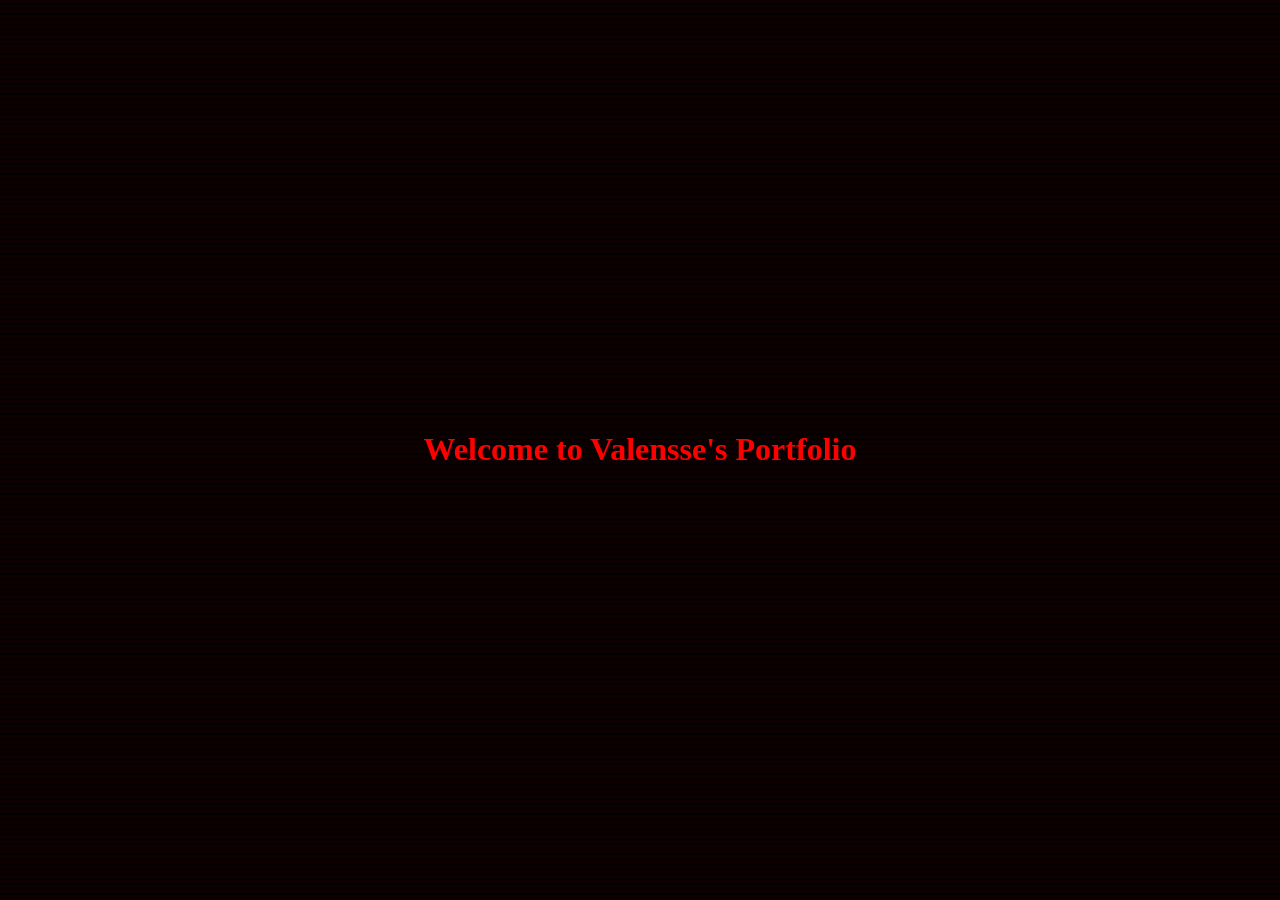
<file: index.html>
<!DOCTYPE html>
<html lang="en">
<head>
    <meta charset="UTF-8">
    <meta name="viewport" content="width=device-width, initial-scale=1.0">
    <title>Valensse Present: HEEX Blog</title>
    <link rel="stylesheet" href="css/styleSP.css">
</head>
<body>
    <div class="scanlines"></div>
    <div class="content">
    <h1 class="SantanaMainComicsans">Welcome to Valensse's Portfolio</h1>
    <!--
    <h3 class="SantanaMainComicsans">Don't be afraid, I don't use Comic Sans (recurrently)</h3>

    <div class="LargeSep">
    <h3 class="TerminalText">I'm Valensse, I make games about concepts or topics I like.</h3>
    <h3 class="TerminalText">I have experience in writing, worldbuilding, concept art, music composition and programming.</h3>
    <h3 class="TerminalText">I use Godot, occasionally Unity. If you want to know about other software that I use, check the "Me" section.</h3>
    </div>

    <div class="LargeSep">
    <p class="TerminalText">What do you want to see? Down here is the cool stuff.</p>
    </div>

    <div class="LargeSep">
    <a href="HEEX/heexproject.html" class="boton">HEEX Project</a>
    </div>


    <div class="LargeSep">
    <a href="content/gamedev.html" class="boton">Game Development</a>
    </div>

    <div class="LargeSep">
    <a href="content/narrativescr.html" class="boton">Narrative Scripts</a>
    </div>

    <div class="LargeSep">
    <a href="content/conceptnideas.html" class="boton">Concepts & Ideas</a>
    </div>

    <div class="LargeSep">
    <a href="content/aboutme.html" class="boton">Me</a>
    </div>
    </div>
    -->
</body>
</html>
</file>
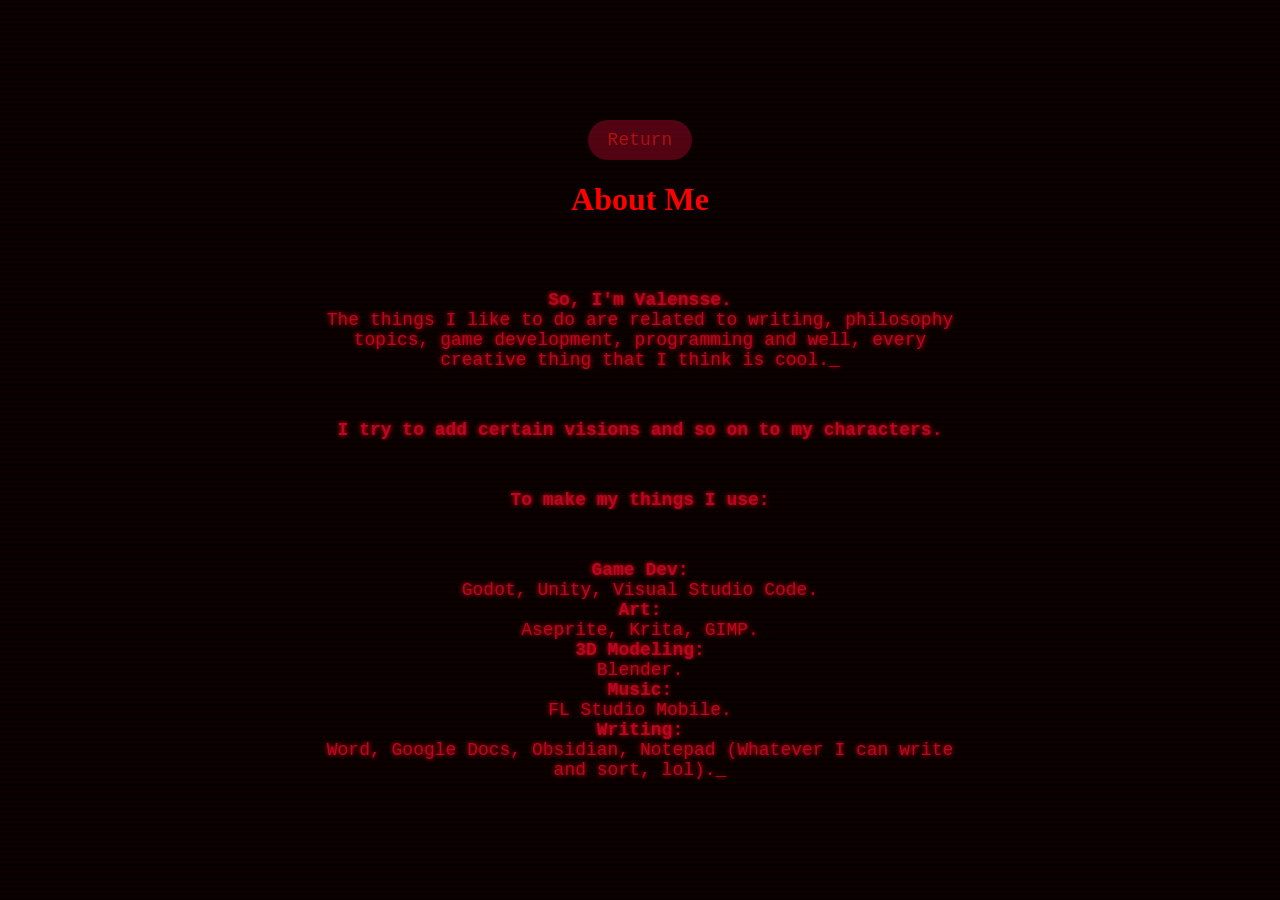
<file: content/aboutme.html>
<!DOCTYPE html>
<html lang="en">
<head>
    <meta charset="UTF-8">
    <meta name="viewport" content="width=device-width, initial-scale=1.0">
    <title>Valensse Present: Me</title>
    <link rel="stylesheet" href="../css/styleSP.css">
</head>
<body>
    <div class="scanlines"></div>
    <div class="content">
    <a href="../index.html" class="boton">Return</a>
    <h1 class="SantanaMainComicsans">About Me</h1>

    <div class="LargeSep">
    <h3 class="TerminalText">So, I'm Valensse.</h3>
    <p class="TerminalText">The things I like to do are related to writing, philosophy topics, game development, programming and well, every creative thing that I think is cool.</p>
    </div>

    <div class="LargeSep">
    <h3 class="TerminalText">I try to add certain visions and so on to my characters.</h3>
    </div>

    <div class="LargeSep">
    <h3 class="TerminalText">To make my things I use:</h3>
    </div>

     <div class="LargeSep">
    <h3 class="TerminalText">Game Dev:</h3>
    <p class="TerminalText">Godot, Unity, Visual Studio Code.</p>
    <h3 class="TerminalText">Art:</h3>
    <p class="TerminalText">Aseprite, Krita, GIMP.</p>
    <h3 class="TerminalText">3D Modeling:</h3>
    <p class="TerminalText">Blender.</p>
    <h3 class="TerminalText">Music:</h3>
    <p class="TerminalText">FL Studio Mobile.</p>
    <h3 class="TerminalText">Writing:</h3>
    <p class="TerminalText">Word, Google Docs, Obsidian, Notepad (Whatever I can write and sort, lol).</p>
    </div>

    </div>

</body>
</html>
</file>
<file: css/styleSP.css>
.SantanaMainComicsans{
    color: red;
    text-align: center;
    font-family: "Comic Sans MS", "Comic Sans", cursive;
}

.LargeSep {
    padding-top: 50px;
}

/* BAckground and body things */
body {
  background-color: #000;
}

.boton {
    font-family: 'Courier New', Courier, monospace;
    font-size: 18px;
    display: inline-block;          /* que se comporte como un botón */
    padding: 10px 20px;             /* espacio interno */
    margin: 20;
    background-color: #4b0415;      /* color de fondo */
    color: #af1010;                     /* color del texto */
    text-decoration: none;           /* quita subrayado */
    border-radius: 20px;              /* bordes redondeados */
    transition: background 0.3s;    /* efecto suave al pasar el cursor */
}

.boton:hover {
    background-color: #ff0000;       /* cambia al pasar el mouse */
    color: #ffffff; 
}


/* Font */
.TerminalText {
  background-color: #000;
  color: #b9052c;
  font-family: 'Courier New', Courier, monospace;
  font-size: 18px;
  margin: 0;
  overflow: hidden;
  text-shadow: 0 0 5px #ff0000;
}

/* Center that shi */
.content {
  position: absolute;
  top: 50%;
  left: 50%;
  transform: translate(-50%, -50%);
  text-align: center;
}

/* scanning ass effect */
.scanlines {
  position: fixed;
  top: 0;
  left: 0;
  width: 100%;
  height: 100%;
  pointer-events: none;
  background: repeating-linear-gradient(
    to bottom,
    rgba(255, 0, 0, 0.05),
    rgba(255, 0, 0, 0.05) 3px,
    transparent 5px,
    transparent 3px
  );
  animation: scan 6s linear infinite;
  z-index: 1;
}

/* Movement lines */
@keyframes scan {
  from { background-position: 0 0; }
  to { background-position: 0 100%; }
}

/* Flashing text Light */
p:last-child::after {
  content: "_";
  animation: blink 1s steps(2, start) infinite;
}

@keyframes blink {
  0%, 100% { opacity: 1; }
  50% { opacity: 0; }
}

/* Sutil bright */
h1 {
  animation: glow 2s ease-in-out infinite alternate;
}

@keyframes glow {
  from { text-shadow: 0 0 5px #9b0738; }
  to { text-shadow: 0 0 20px #b10202, 0 0 30px #ff0000; }
}
</file>
